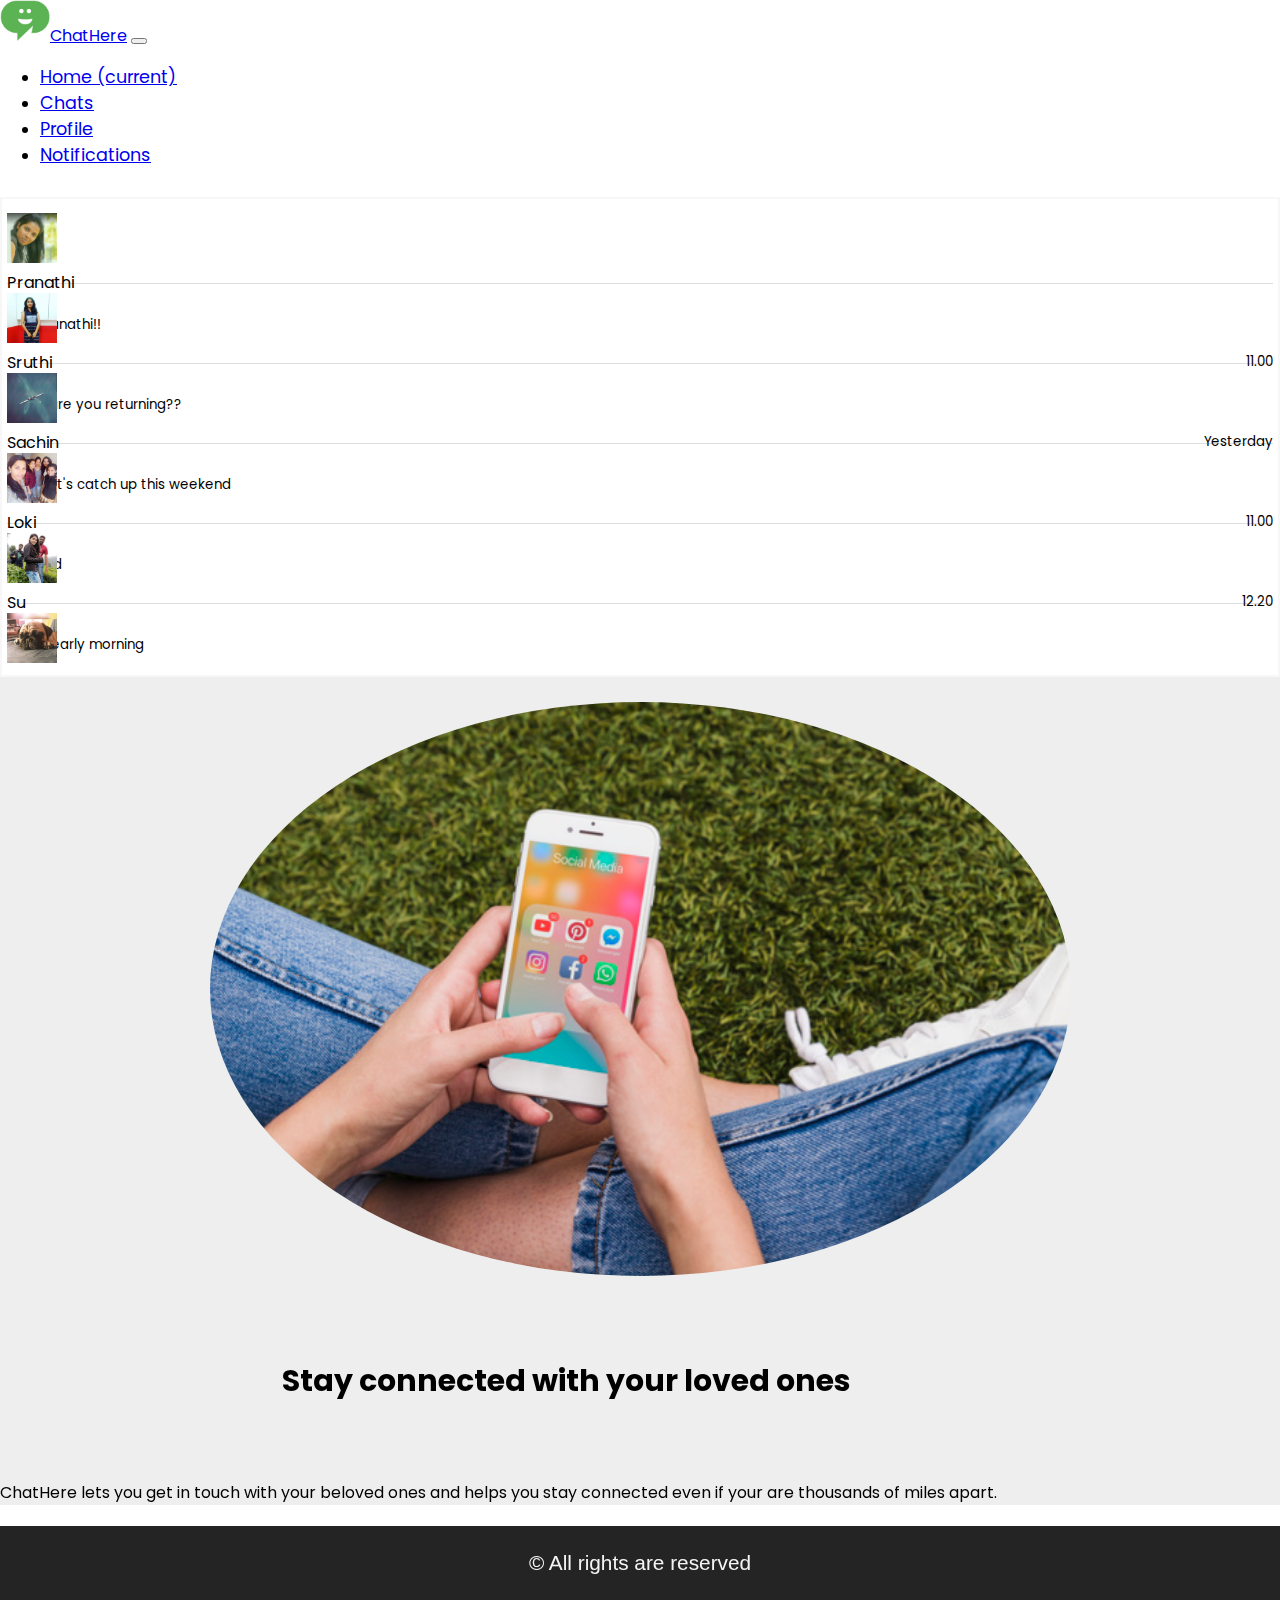
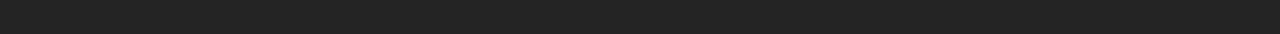
<file: index.html>
<!DOCTYPE html>
<html>
<head>
	<title>Whatsapp Chat Page</title>
	<meta charset="utf-8">
	<meta name="viewport" content="width=device-width, initial-scale=1.0">
	<link rel="stylesheet" type="text/css" href="style.css">
	<link rel="stylesheet" href="https://stackpath.bootstrapcdn.com/bootstrap/4.1.3/css/bootstrap.min.css" integrity="sha384-MCw98/SFnGE8fJT3GXwEOngsV7Zt27NXFoaoApmYm81iuXoPkFOJwJ8ERdknLPMO" crossorigin="anonymous">
    <link rel="stylesheet" href="https://use.fontawesome.com/releases/v5.2.0/css/all.css" integrity="sha384-hWVjflwFxL6sNzntih27bfxkr27PmbbK/iSvJ+a4+0owXq79v+lsFkW54bOGbiDQ" crossorigin="anonymous">

</head>
<body>

<nav class="navbar navbar-expand-lg navbar-dark bg-dark sticky-top">
  <a class="navbar-brand" href="index.html"><img src="images/edit.jpg" alt="chat here logo" style="width: 50px;">ChatHere</a>
  <button class="navbar-toggler" type="button" data-toggle="collapse" data-target="#navbarNav" aria-controls="navbarNav" aria-expanded="false" aria-label="Toggle navigation">
    <span class="navbar-toggler-icon"></span>
  </button>
  <div class="collapse navbar-collapse justify-content-end" id="navbarNav">
    <ul class="navbar-nav">
      <li class="nav-item active">
        <a class="nav-link" href="index.html"">Home <span class="sr-only">(current)</span></a>
      </li>
      <li class="nav-item">
        <a class="nav-link" href="chat.html">Chats</a>
      </li>
      <li class="nav-item">
        <a class="nav-link" href="profile.html">Profile</a>
      </li>
      <li class="nav-item">
        <a class="nav-link" href="notifications.html">Notifications</a>
      </li>
    </ul>
  </div>
</nav>


                                       <!-- First Column -->


 <div class="container-fluid">
 	<div class="row main-row">
 		<div class="col-sm-12 col-md-6 col-lg-4 side-chat-list">
 			<div class="row sidebar">

                                <!-- first contact -->

 				
                                 <!-- second contact -->

                <div class="row sidebar-body">
 				<div class="col-xs-4 sidebar-image">
 					<img src="images/chelli.jpg" alt="user image" class="rounded-circle images">
 				</div>

 				<div class="col-xs-8 sidebar-text">
 					<span>Pranathi</span>
 					<p class="card-text"><small class="text-muted">Hey Pranathi!!</small></p>
 				</div>

 				<div class="col">
 					<small class="text-muted text-secondary float-right">11.00</small>
 				</div>
 			    </div>

 			                     <!-- third contact -->

                <div class="row sidebar-body">
 				<div class="col-xs-4 sidebar-image">
 					<img src="images/sruthi.jpg" alt="user image" class="rounded-circle images">
 				</div>

 				<div class="col-xs-8 sidebar-text">
 					<span>Sruthi</span>
 					<p class="card-text"><small class="text-muted">When are you returning??</small></p>
 				</div>

 				<div class="col">
 					<small class="text-muted text-secondary float-right">Yesterday</small>
 				</div>
 			    </div>

 			                     <!-- fourth contact -->

                <div class="row sidebar-body">
 				<div class="col-xs-4 sidebar-image">
 					<img src="images/sachin.jpg" alt="user image" class="rounded-circle images">
 				</div>

 				<div class="col-xs-8 sidebar-text">
 					<span>Sachin</span>
 					<p class="card-text"><small class="text-muted">Bro!!! let's catch up this weekend</small></p>
 				</div>

 				<div class="col">
 					<small class="text-muted text-secondary float-right">11.00</small>
 				</div>
 			    </div>

 			                     <!-- fifth contact -->

                <div class="row sidebar-body">
 				<div class="col-xs-4 sidebar-image">
 					<img src="images/siblings.jpg" alt="user image" class="rounded-circle images">
 				</div>

 				<div class="col-xs-8 sidebar-text">
 					<span>Loki</span>
 					<p class="card-text"><small class="text-muted">I'm tired</small></p>
 				</div>

 				<div class="col">
 					<small class="text-muted text-secondary float-right">12.20</small>
 				</div>
 			    </div>

 			                     <!-- sixth contact -->

                <div class="row sidebar-body">
 				<div class="col-xs-4 sidebar-image">
 					<img src="images/s.jpg" alt="user image" class="rounded-circle images">
 				</div>

 				<div class="col-xs-8 sidebar-text">
 					<span>Su</span>
 					<p class="card-text"><small class="text-muted">It's an early morning</small></p>
 				</div>

 				<div class="col">
 					<small class="text-muted text-secondary float-right">5.30</small>
 				</div>
 			    </div>


 			                     <!-- seventh contact -->

                <div class="row sidebar-body">
 				<div class="col-xs-4 sidebar-image">
 					<img src="images/rahul.jpg" alt="user image" class="rounded-circle images">
 				</div>

 				<div class="col-xs-8 sidebar-text">
 					<span>Rahul</span>
 					<p class="card-text"><small class="text-muted">Stop worrying dude</small></p>
 				</div>

 				<div class="col">
 					<small class="text-muted text-secondary float-right">10.00</small>
 				</div>
 			    </div>


 			                     <!-- eighth contact -->

                <div class="row sidebar-body">
 				<div class="col-xs-4 sidebar-image">
 					<img src="images/goutham.jpg" alt="user image" class="rounded-circle images">
 				</div>

 				<div class="col-xs-8 sidebar-text">
 					<span>Goutham</span>
 					<p class="card-text"><small class="text-muted">Suggest me some series goutham!!!!</small></p>
 				</div>

 				<div class="col">
 					<small class="text-muted text-secondary float-right">8.00</small>
 				</div>
 			    </div>


 			                     <!-- ninth contact -->

                <div class="row sidebar-body">
 				<div class="col-xs-4 sidebar-image">
 					<img src="images/idiots.jpg" alt="user image" class="rounded-circle images">
 				</div>

 				<div class="col-xs-8 sidebar-text">
 					<span>Charan</span>
 					<p class="card-text"><small class="text-muted">Shit</small></p>
 				</div>

 				<div class="col">
 					<small class="text-muted text-secondary float-right">11.00</small>
 				</div>
 			    </div>


 			                     <!-- tenth contact -->

                <div class="row sidebar-body">
 				<div class="col-xs-4 sidebar-image">
 					<img src="images/roomies.jpg" alt="user image" class="rounded-circle images">
 				</div>

 				<div class="col-xs-8 sidebar-text">
 					<span>Viny</span>
 					<p class="card-text"><small class="text-muted">Place looks amazing ashu</small></p>
 				</div>

 				<div class="col">
 					<small class="text-muted text-secondary float-right">11.00</small>
 				</div>
 			    </div>
  
                             <!-- eleventh contact -->

                <div class="row sidebar-body">
 				<div class="col-xs-4 sidebar-image">
 					<img src="images/slide1.jpg" alt="user image" class="rounded-circle images">
 				</div>

 				<div class="col-xs-8 sidebar-text">
 					<span>Nature Lover</span>
 					<p class="card-text"><small class="text-muted">Beautiful</small></p>
 				</div>

 				<div class="col">
 					<small class="text-muted text-secondary float-right">1.20</small>
 				</div>
 			    </div>

                                 <!-- twelvth contact -->

                <div class="row sidebar-body">
 				<div class="col-xs-4 sidebar-image">
 					<img src="images/dudette.jpg" alt="user image" class="rounded-circle images">
 				</div>

 				<div class="col-xs-8 sidebar-text">
 					<span>dudette</span>
 					<p class="card-text"><small class="text-muted">Thanks I was struggling with it</small></p>
 				</div>

 				<div class="col">
 					<small class="text-muted text-secondary float-right">5.00</small>
 				</div>
 			    </div>


 			</div>
 		</div>

                                      <!-- second column -->

            <div class="col-sm-12 col-md-12 col-lg-8 main-column">
            		<div class="content-image">
            			<img src="images/connect.jpg" alt="connect image">
            		</div>
            		<div class="content-heading">
            			<h5>Stay connected with your loved ones</h5>
            		</div>
            		<div class="content-text">
            			<p>ChatHere lets you get in touch with your beloved ones and helps you stay connected even if your are thousands of miles apart.</p>
            		</div>
            	
            </div>                          



 	</div>
 </div>

<footer>
	<p>&copy; All rights are reserved</p>
</footer>








<script src="https://code.jquery.com/jquery-3.3.1.slim.min.js" integrity="sha384-q8i/X+965DzO0rT7abK41JStQIAqVgRVzpbzo5smXKp4YfRvH+8abtTE1Pi6jizo" crossorigin="anonymous"></script>
<script src="https://cdnjs.cloudflare.com/ajax/libs/popper.js/1.14.3/umd/popper.min.js" integrity="sha384-ZMP7rVo3mIykV+2+9J3UJ46jBk0WLaUAdn689aCwoqbBJiSnjAK/l8WvCWPIPm49" crossorigin="anonymous"></script>
<script src="https://stackpath.bootstrapcdn.com/bootstrap/4.1.3/js/bootstrap.min.js" integrity="sha384-ChfqqxuZUCnJSK3+MXmPNIyE6ZbWh2IMqE241rYiqJxyMiZ6OW/JmZQ5stwEULTy" crossorigin="anonymous"></script>

</body>
</html>
</file>
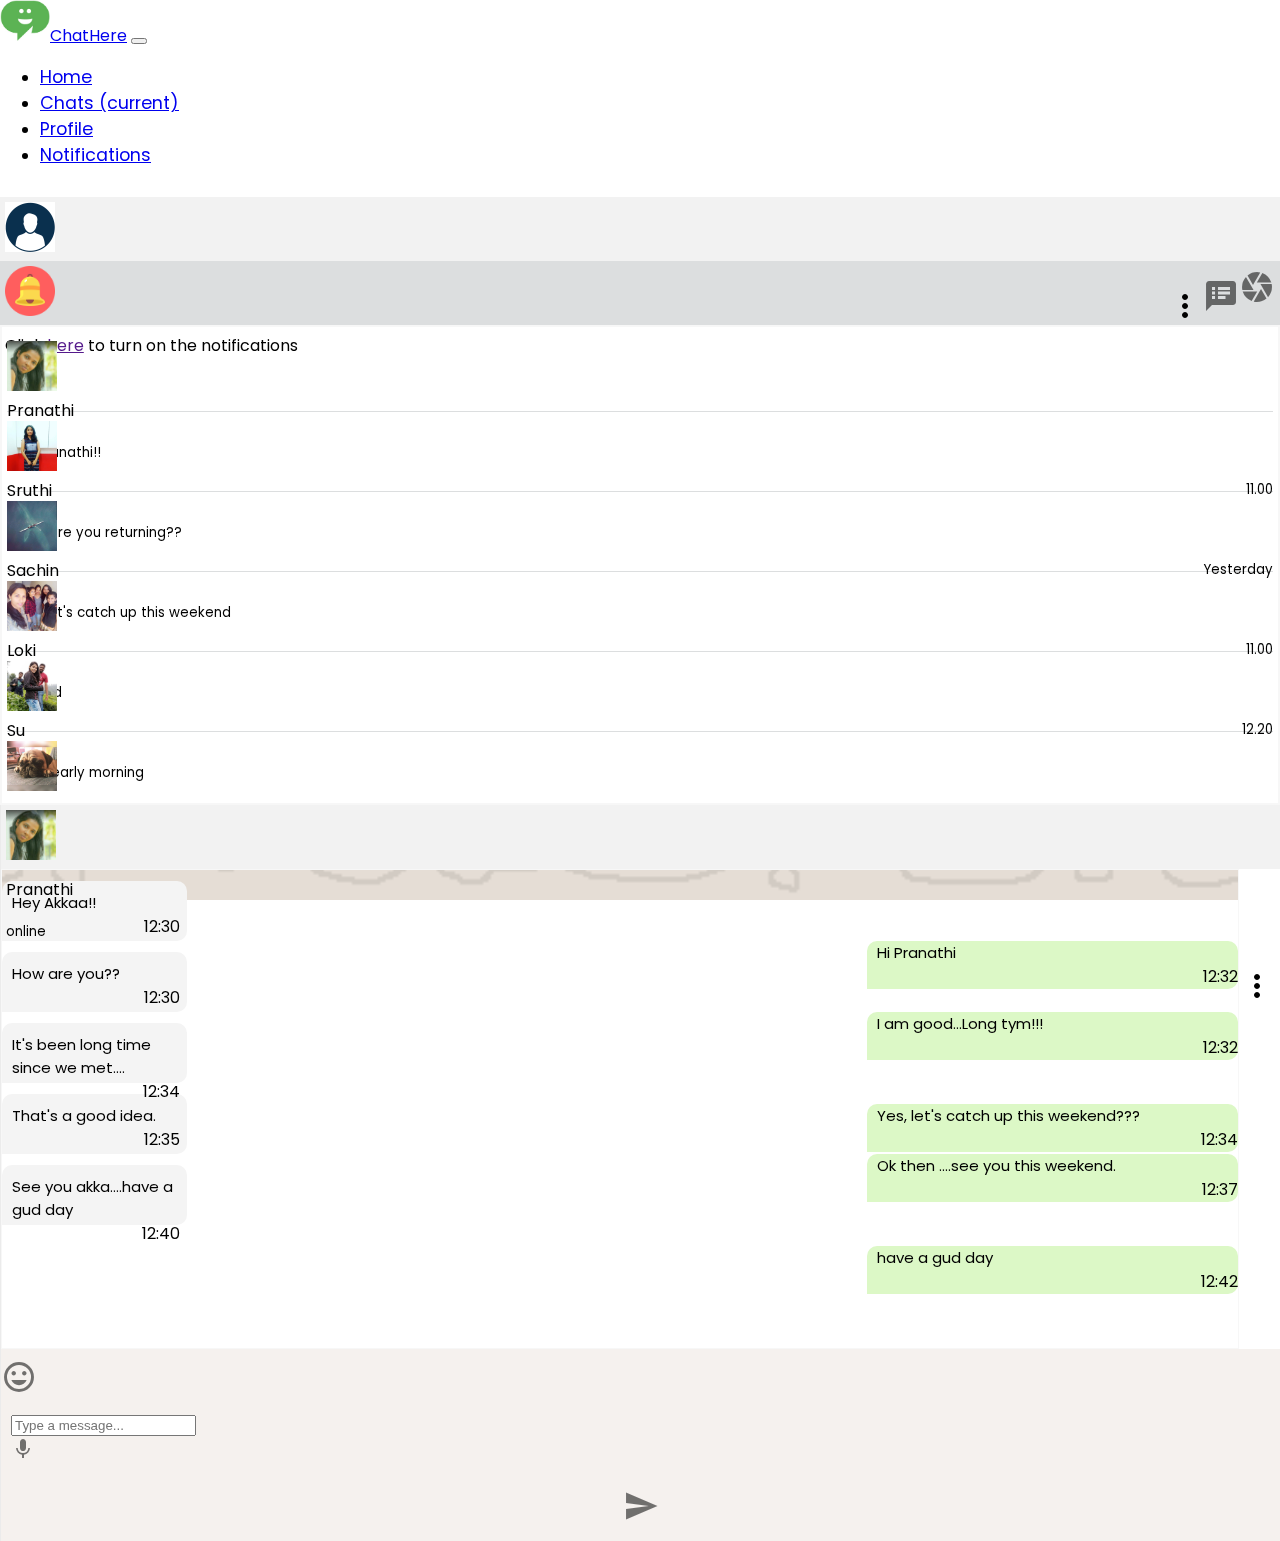
<file: chat.html>
<!DOCTYPE html>
<html>
<head>
  <title>Whatsapp Chat Page</title>
  <meta charset="utf-8">
  <meta name="viewport" content="width=device-width, initial-scale=1.0">
  <link rel="stylesheet" type="text/css" href="style.css">
  <link rel="stylesheet" href="https://stackpath.bootstrapcdn.com/bootstrap/4.1.3/css/bootstrap.min.css" integrity="sha384-MCw98/SFnGE8fJT3GXwEOngsV7Zt27NXFoaoApmYm81iuXoPkFOJwJ8ERdknLPMO" crossorigin="anonymous">
  <link rel="stylesheet" href="https://use.fontawesome.com/releases/v5.2.0/css/all.css" integrity="sha384-hWVjflwFxL6sNzntih27bfxkr27PmbbK/iSvJ+a4+0owXq79v+lsFkW54bOGbiDQ" crossorigin="anonymous">
  <link href="https://fonts.googleapis.com/icon?family=Material+Icons"
      rel="stylesheet">
</head>
<body>


  <nav class="navbar navbar-expand-lg navbar-dark bg-dark sticky-top">
  <a class="navbar-brand" href="index.html"><img src="images/edit.jpg" alt="chat here logo" style="width: 50px;">ChatHere</a>
  <button class="navbar-toggler" type="button" data-toggle="collapse" data-target="#navbarNav" aria-controls="navbarNav" aria-expanded="false" aria-label="Toggle navigation">
    <span class="navbar-toggler-icon"></span>
  </button>
  <div class="collapse navbar-collapse justify-content-end" id="navbarNav">
    <ul class="navbar-nav">
      <li class="nav-item">
        <a class="nav-link" href="index.html"">Home</a>
      </li>
      <li class="nav-item active">
        <a class="nav-link" href="chat.html">Chats <span class="sr-only">(current)</span></a>
      </li>
      <li class="nav-item">
        <a class="nav-link" href="profile.html">Profile</a>
      </li>
      <li class="nav-item">
        <a class="nav-link" href="notifications.html">Notifications</a>
      </li>
    </ul>
  </div>
</nav>


                      <!-- first column -->

 <div class="container-fluid">
   <div class="row main-row">
     <div class="col-xs-12 col-sm-12 col-md-4 side-chat-list">
            <div class="row heading">
              <div class="col-auto heading-profile">
                     <img src="images/profile.png" alt="profile-img" class="rounded-circle images">
              </div>
              <div class="col heading-message">
                 <i class="material-icons md-36 md-dark float-right">camera</i>
              </div>
              <div class="col heading-message">
                <i class="material-icons md-36 md-dark float-right">speaker_notes</i>
              </div>
              <div class="col heading-message">
                <i class="material-icons md-36 float-right dropdown" type="button" href="#" id="dropdownMenuButton" data-toggle="dropdown" aria-haspopup="true" aria-expanded="false">more_vert</i>

                <div class="dropdown-menu" aria-labelledby="dropdownMenuButton">
                      <a class="dropdown-item" href="#"></a>
                      <a class="dropdown-item" href="#"></a>
                      <a class="dropdown-item" href="#"></a>
               </div>
              </div>
           </div>

          <div class="row heading" style="background: #dcdedf;">
            <div class="col-xs-4  heading-profile">
              <img src="images/bell.png" alt="bell" class="rounded-circle images">
            </div>
            <div class="col-xs-8 heading-message">
               Click <a href="">here</a> to turn on the notifications
            </div>
          </div>
          
       
         <div class="row sidebar">

                   <!-- first contact -->

        
                   <!-- second contact -->

                <div class="row sidebar-body">
        <div class="col-xs-4 sidebar-image">
          <img src="images/chelli.jpg" alt="user image" class="rounded-circle images">
        </div>

        <div class="col-xs-8 sidebar-text">
          
          <span>Pranathi</span>
          <p class="card-text"><small class="text-muted">Hey Pranathi!!</small></p>
        </div>

        <div class="col">
          <small class="text-muted text-secondary float-right">11.00</small>
        </div>
          </div>

                           <!-- third contact -->

                <div class="row sidebar-body">
        <div class="col-xs-4 sidebar-image">
          <img src="images/sruthi.jpg" alt="user image" class="rounded-circle images">
        </div>

        <div class="col-xs-8 sidebar-text">
          <span>Sruthi</span>
          <p class="card-text"><small class="text-muted">When are you returning??</small></p>
        </div>

        <div class="col">
          <small class="text-muted text-secondary float-right">Yesterday</small>
        </div>
          </div>

                           <!-- fourth contact -->

                <div class="row sidebar-body">
        <div class="col-xs-4 sidebar-image">
          <img src="images/sachin.jpg" alt="user image" class="rounded-circle images">
        </div>

        <div class="col-xs-8 sidebar-text">
          <span>Sachin</span>
          <p class="card-text"><small class="text-muted">Bro!!! let's catch up this weekend</small></p>
        </div>

        <div class="col">
          <small class="text-muted text-secondary float-right">11.00</small>
        </div>
          </div>

                           <!-- fifth contact -->

                <div class="row sidebar-body">
        <div class="col-xs-4 sidebar-image">
          <img src="images/siblings.jpg" alt="user image" class="rounded-circle images">
        </div>

        <div class="col-xs-8 sidebar-text">
          <span>Loki</span>
          <p class="card-text"><small class="text-muted">I'm tired</small></p>
        </div>

        <div class="col">
          <small class="text-muted text-secondary float-right">12.20</small>
        </div>
          </div>

                           <!-- sixth contact -->

                <div class="row sidebar-body">
        <div class="col-xs-4 sidebar-image">
          <img src="images/s.jpg" alt="user image" class="rounded-circle images">
        </div>

        <div class="col-xs-8 sidebar-text">
          <span>Su</span>
          <p class="card-text"><small class="text-muted">It's an early morning</small></p>
        </div>

        <div class="col">
          <small class="text-muted text-secondary float-right">5.30</small>
        </div>
          </div>


                           <!-- seventh contact -->

                <div class="row sidebar-body">
        <div class="col-xs-4 sidebar-image">
          <img src="images/rahul.jpg" alt="user image" class="rounded-circle images">
        </div>

        <div class="col-xs-8 sidebar-text">
          <span>Rahul</span>
          <p class="card-text"><small class="text-muted">Stop worrying dude</small></p>
        </div>

        <div class="col">
          <small class="text-muted text-secondary float-right">10.00</small>
        </div>
          </div>


                           <!-- eighth contact -->

                <div class="row sidebar-body">
        <div class="col-xs-4 sidebar-image">
          <img src="images/goutham.jpg" alt="user image" class="rounded-circle images">
        </div>

        <div class="col-xs-8 sidebar-text">
          <span>Goutham</span>
          <p class="card-text"><small class="text-muted">Suggest me some series goutham!!!!</small></p>
        </div>

        <div class="col">
          <small class="text-muted text-secondary float-right">8.00</small>
        </div>
          </div>


                           <!-- ninth contact -->

                <div class="row sidebar-body">
        <div class="col-xs-4 sidebar-image">
          <img src="images/idiots.jpg" alt="user image" class="rounded-circle images">
        </div>

        <div class="col-xs-8 sidebar-text">
          <span>Charan</span>
          <p class="card-text"><small class="text-muted">Shit</small></p>
        </div>

        <div class="col">
          <small class="text-muted text-secondary float-right">11.00</small>
        </div>
          </div>


                           <!-- tenth contact -->

                <div class="row sidebar-body">
        <div class="col-xs-4 sidebar-image">
          <img src="images/roomies.jpg" alt="user image" class="rounded-circle images">
        </div>

        <div class="col-xs-8 sidebar-text">
          <span>Viny</span>
          <p class="card-text"><small class="text-muted">Place looks amazing ashu</small></p>
        </div>

        <div class="col">
          <small class="text-muted text-secondary float-right">11.00</small>
        </div>
          </div>
  
                             <!-- eleventh contact -->

                <div class="row sidebar-body">
        <div class="col-xs-4 sidebar-image">
          <img src="images/slide1.jpg" alt="user image" class="rounded-circle images">
        </div>

        <div class="col-xs-8 sidebar-text">
          <span>Nature Lover</span>
          <p class="card-text"><small class="text-muted">Beautiful</small></p>
        </div>

        <div class="col">
          <small class="text-muted text-secondary float-right">1.20</small>
        </div>
          </div>

                                 <!-- twelvth contact -->

                <div class="row sidebar-body">
        <div class="col-xs-4 sidebar-image">
          <img src="images/dudette.jpg" alt="user image" class="rounded-circle images">
        </div>

        <div class="col-xs-8 sidebar-text">
          <span>dudette</span>
          <p class="card-text"><small class="text-muted">Thanks I was struggling with it</small></p>
        </div>

        <div class="col">
          <small class="text-muted text-secondary float-right">5.00</small>
        </div>
          </div>


       </div>
      </div>

                      <!-- second column -->

         <div class="col-xs-12 col-sm-12 col-md-8 chat-window">
           

           <div class="row heading-right">
             
             <div class="col-auto heading-profile">
               <img src="images/chelli.jpg" class="rounded-circle images" alt="myprofile image">
             </div>
             

             <div class="col-auto heading-message">
               <span class="">
                 Pranathi<p class="card-text"><small class="text-muted">online</small></p>
               </span>
             </div>
 
             <div class="col heading-message">
                <i class="material-icons md-36 float-right dropdown" type="button" href="#" id="dropdownMenuButton" data-toggle="dropdown" aria-haspopup="true" aria-expanded="false">more_vert</i>

                <div class="dropdown-menu" aria-labelledby="dropdownMenuButton">
                      <a class="dropdown-item" href="#"></a>
                      <a class="dropdown-item" href="#"></a>
                      <a class="dropdown-item" href="#"></a>
               </div>
              </div>
           </div>

     <div class="row chat-messages scrolling">
        
        <div class="row msg">
           <div class="col-sm-12 chat-reciever">
               <div class="reciever">
                  <div class="chat-text">
                     Hey Akkaa!!
                  </div>
                  <span class="time float-right">
                    12:30
                  </span>
               </div>
           </div>
        </div>


        <div class="row msg">
           <div class="col-sm-12 chat-sender">
               <div class="sender">
                  <div class="chat-text">
                     Hi Pranathi
                  </div>
                  <span class="time float-right">
                    12:32
                  </span>
               </div>
           </div>
        </div>

        <div class="row msg">
           <div class="col-sm-12 chat-reciever">
               <div class="reciever">
                  <div class="chat-text">
                    How are you??
                  </div>
                  <span class="time float-right">
                    12:30
                  </span>
               </div>
           </div>
        </div>


        <div class="row msg">
           <div class="col-sm-12 chat-sender">
               <div class="sender">
                  <div class="chat-text">
                     I am good...Long tym!!!
                  </div>
                  <span class="time float-right">
                    12:32
                  </span>
               </div>
           </div>
        </div>


        <div class="row msg">
           <div class="col-sm-12 chat-reciever">
               <div class="reciever">
                  <div class="chat-text">
                     It's been long time since we met....
                  </div>
                  <span class="time float-right">
                    12:34
                  </span>
               </div>
           </div>
        </div>


        <div class="row msg">
           <div class="col-sm-12 chat-sender">
               <div class="sender">
                  <div class="chat-text">
                     Yes, let's catch up this weekend???
                  </div>
                  <span class="time float-right">
                    12:34
                  </span>
               </div>
           </div>
        </div>

        <div class="row msg">
           <div class="col-sm-12 chat-reciever">
               <div class="reciever">
                  <div class="chat-text">
                     That's a good idea. 
                  </div>
                  <span class="time float-right">
                    12:35
                  </span>
               </div>
           </div>
        </div>


        <div class="row msg">
           <div class="col-sm-12 chat-sender">
               <div class="sender">
                  <div class="chat-text">
                     Ok then ....see you this weekend.
                  </div>
                  <span class="time float-right">
                    12:37
                  </span>
               </div>
           </div>
        </div>

        <div class="row msg">
           <div class="col-sm-12 chat-reciever">
               <div class="reciever">
                  <div class="chat-text">
                     See you akka....have a gud day
                  </div>
                  <span class="time float-right">
                    12:40
                  </span>
               </div>
           </div>
        </div>


        <div class="row msg">
           <div class="col-sm-12 chat-sender">
               <div class="sender">
                  <div class="chat-text">
                    have a gud day
                  </div>
                  <span class="time float-right">
                    12:42
                  </span>
               </div>
           </div>
        </div>





     </div>



     
    <div class="row reply">
                 <div class="col-auto reply-smiley">
                  <i class="material-icons md-36 md-dark" data-container="row-message" data-toggle="popover" data-placement="top">insert_emoticons</i>
                 </div>
                 <div class="col reply-text">
                  <div class="input-group mb-3">
                       <input type="text" class="form-control" placeholder="Type a message..." aria-label="Type a message..." aria-describedby="basic-addon2">
                      <div class="input-group-append">
                         <span class="input-group-text" id="basic-addon2">
                          <i class="material-icons  md-dark mic-dark">mic</i>
                         </span>
                      </div>
                    </div>
                 </div>

               <div class="col-auto reply-send">
                <i class="material-icons md-dark md-36">send</i>
               </div>


       </div>


      </div>
    </div>
   </div>
 </div>


























<script src="https://code.jquery.com/jquery-3.3.1.slim.min.js" integrity="sha384-q8i/X+965DzO0rT7abK41JStQIAqVgRVzpbzo5smXKp4YfRvH+8abtTE1Pi6jizo" crossorigin="anonymous"></script>
<script src="https://cdnjs.cloudflare.com/ajax/libs/popper.js/1.14.3/umd/popper.min.js" integrity="sha384-ZMP7rVo3mIykV+2+9J3UJ46jBk0WLaUAdn689aCwoqbBJiSnjAK/l8WvCWPIPm49" crossorigin="anonymous"></script>
<script src="https://stackpath.bootstrapcdn.com/bootstrap/4.1.3/js/bootstrap.min.js" integrity="sha384-ChfqqxuZUCnJSK3+MXmPNIyE6ZbWh2IMqE241rYiqJxyMiZ6OW/JmZQ5stwEULTy" crossorigin="anonymous"></script>

</body>
</html>
</file>
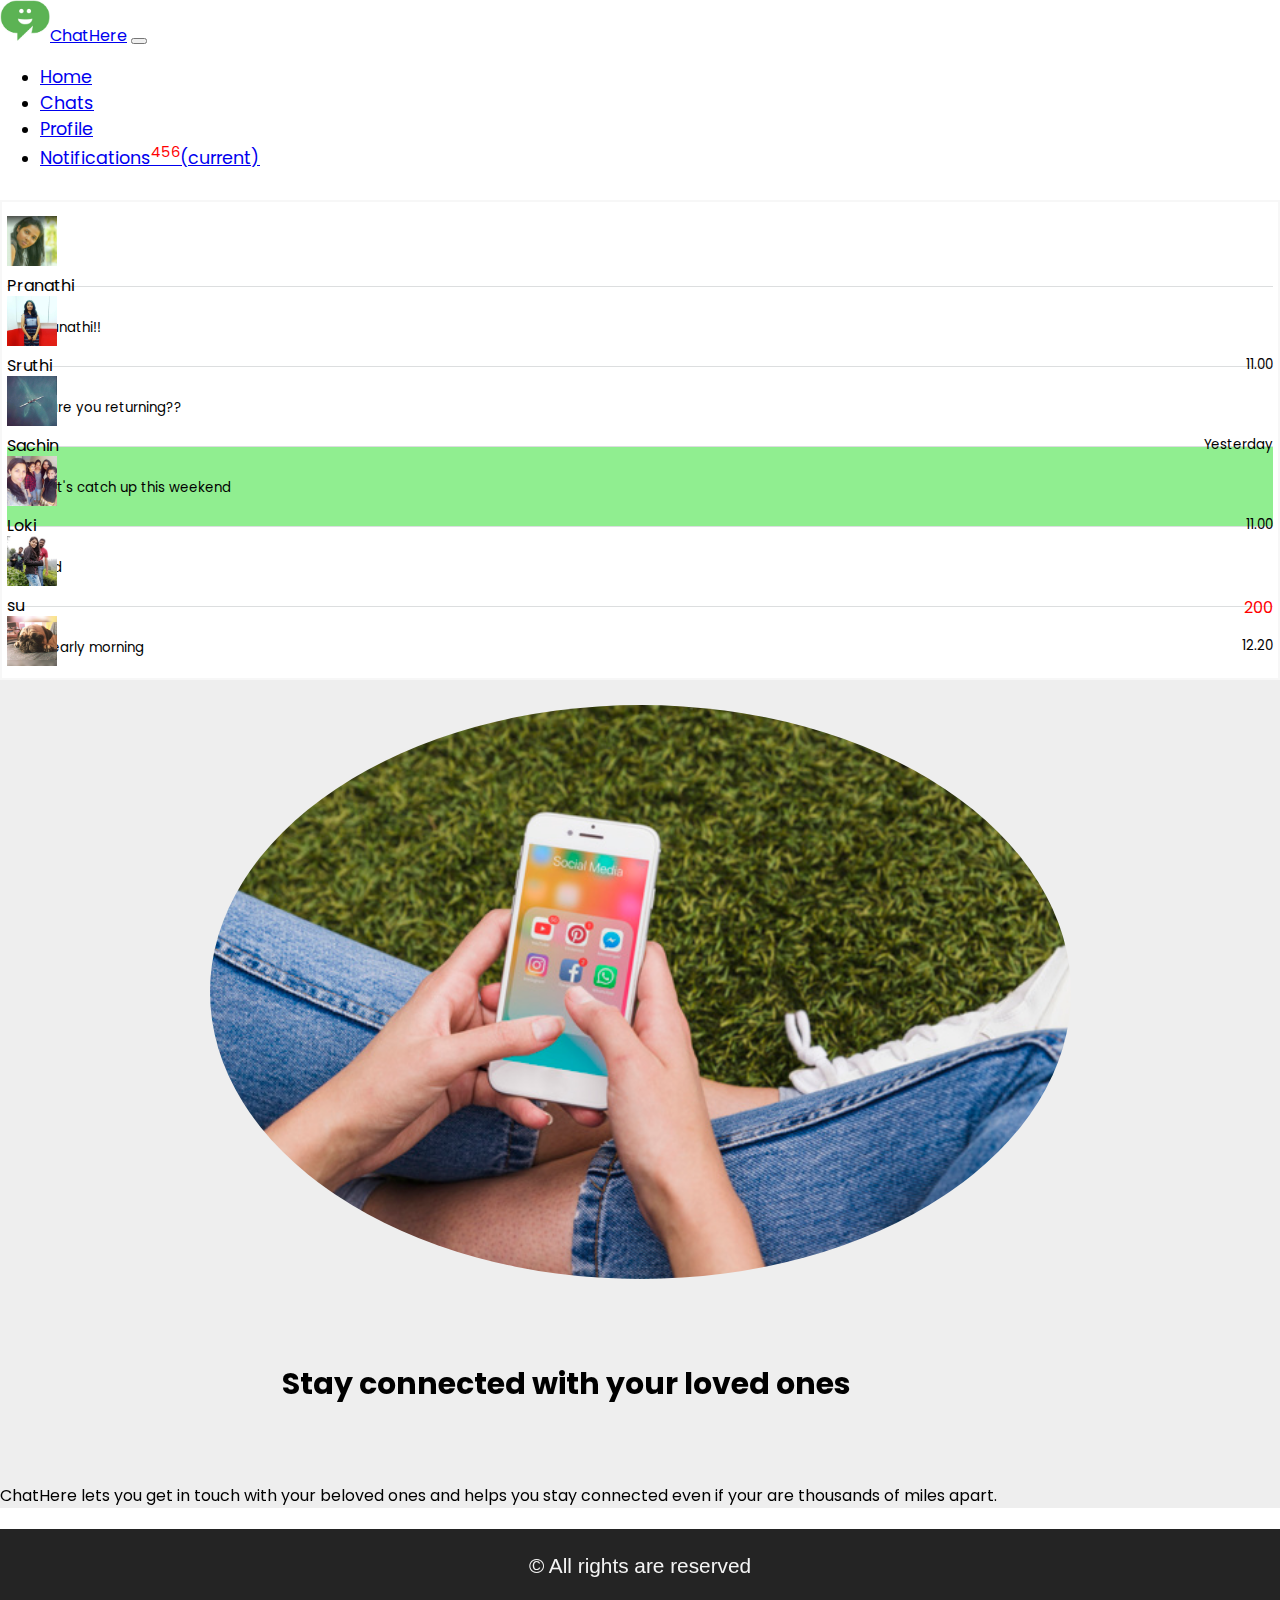
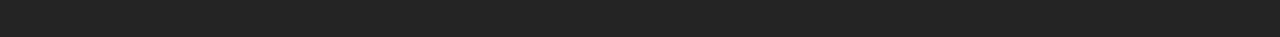
<file: notifications.html>
<!DOCTYPE html>
<html>
<head>
	<title>Whatsapp Chat Page</title>
	<meta charset="utf-8">
	<meta name="viewport" content="width=device-width, initial-scale=1.0">
	<link rel="stylesheet" type="text/css" href="style.css">
	<link rel="stylesheet" href="https://stackpath.bootstrapcdn.com/bootstrap/4.1.3/css/bootstrap.min.css" integrity="sha384-MCw98/SFnGE8fJT3GXwEOngsV7Zt27NXFoaoApmYm81iuXoPkFOJwJ8ERdknLPMO" crossorigin="anonymous">
    <link rel="stylesheet" href="https://use.fontawesome.com/releases/v5.2.0/css/all.css" integrity="sha384-hWVjflwFxL6sNzntih27bfxkr27PmbbK/iSvJ+a4+0owXq79v+lsFkW54bOGbiDQ" crossorigin="anonymous">

  

</head>
<body>

<nav class="navbar navbar-expand-lg navbar-dark bg-dark sticky-top">
  <a class="navbar-brand" href="index.html"><img src="images/edit.jpg" alt="chat here logo" style="width: 50px;">ChatHere</a>
  <button class="navbar-toggler" type="button" data-toggle="collapse" data-target="#navbarNav" aria-controls="navbarNav" aria-expanded="false" aria-label="Toggle navigation">
    <span class="navbar-toggler-icon"></span>
  </button>
  <div class="collapse navbar-collapse justify-content-end" id="navbarNav">
    <ul class="navbar-nav">
      <li class="nav-item">
        <a class="nav-link" href="index.html"">Home </a>
      </li>
      <li class="nav-item">
        <a class="nav-link" href="chat.html">Chats</a>
      </li>
      <li class="nav-item">
        <a class="nav-link" href="profile.html">Profile</a>
      </li>
      <li class="nav-item active">
        <a class="nav-link" href="notifications.html">Notifications<sup class="notify">456</sup><span class="sr-only">(current)</span></a>
      </li>
    </ul>
  </div>
</nav>


                                       <!-- First Column -->


 <div class="container-fluid">
 	<div class="row main-row">
 		<div class="col-sm-12 col-md-6 col-lg-4 side-chat-list">
 			<div class="row sidebar">

                                <!-- first contact -->

 				
                                 <!-- second contact -->

                <div class="row sidebar-body">
 				<div class="col-xs-4 sidebar-image">
 					<img src="images/chelli.jpg" alt="user image" class="rounded-circle images">
 				</div>

 				<div class="col-xs-8 sidebar-text">
 					<span>Pranathi</span>
 					<p class="card-text"><small class="text-muted">Hey Pranathi!!</small></p>
 				</div>

 				<div class="col">
 					<small class="text-muted text-secondary float-right">11.00</small>
 				</div>
 			    </div>

 			                     <!-- third contact -->

                <div class="row sidebar-body">
 				<div class="col-xs-4 sidebar-image">
 					<img src="images/sruthi.jpg" alt="user image" class="rounded-circle images">
 				</div>

 				<div class="col-xs-8 sidebar-text">
 					<span>Sruthi</span>
 					<p class="card-text"><small class="text-muted">When are you returning??</small></p>
 				</div>

 				<div class="col">
 					<small class="text-muted text-secondary float-right">Yesterday</small>
 				</div>
 			    </div>

 			                     <!-- fourth contact -->

                <div class="row sidebar-body">
 				<div class="col-xs-4 sidebar-image">
 					<img src="images/sachin.jpg" alt="user image" class="rounded-circle images">
 				</div>

 				<div class="col-xs-8 sidebar-text">
 					<span>Sachin</span>
 					<p class="card-text"><small class="text-muted">Bro!!! let's catch up this weekend</small></p>
 				</div>

 				<div class="col">
 					<small class="text-muted text-secondary float-right">11.00</small>
 				</div>
 			    </div>

 			                     <!-- fifth contact -->

                <div class="row sidebar-body noti">
 				<div class="col-xs-4 sidebar-image">
 					<img src="images/siblings.jpg" alt="user image" class="rounded-circle images">
 				</div>

 				<div class="col-xs-8 sidebar-text">
 					<span>Loki</span>
 					<p class="card-text"><small class="text-muted">I'm tired</small></p>
 				</div>

 				<div class="col">
           <span style="color: red; float: right; padding-right:  0;">200</span><br>
 					<p><small class="text-muted text-secondary float-right">12.20</small></p>
 				</div>
       
 			    </div>

 			                     <!-- sixth contact -->

                <div class="row sidebar-body">
 				<div class="col-xs-4 sidebar-image">
 					<img src="images/s.jpg" alt="user image" class="rounded-circle images">
 				</div>

 				<div class="col-xs-8 sidebar-text">
 					<span>su</span>
 					<p class="card-text"><small class="text-muted">It's an early morning</small></p>
 				</div>

 				<div class="col">
 					<small class="text-muted text-secondary float-right">5.30</small>
 				</div>
 			    </div>


 			                     <!-- seventh contact -->

                <div class="row sidebar-body">
 				<div class="col-xs-4 sidebar-image">
 					<img src="images/rahul.jpg" alt="user image" class="rounded-circle images">
 				</div>

 				<div class="col-xs-8 sidebar-text">
 					<span>Rahul</span>
 					<p class="card-text"><small class="text-muted">Stop worrying dude</small></p>
 				</div>

 				<div class="col">
 					<small class="text-muted text-secondary float-right">10.00</small>
 				</div>
 			    </div>


 			                     <!-- eighth contact -->

                <div class="row sidebar-body">
 				<div class="col-xs-4 sidebar-image">
 					<img src="images/goutham.jpg" alt="user image" class="rounded-circle images">
 				</div>

 				<div class="col-xs-8 sidebar-text">
 					<span>Goutham</span>
 					<p class="card-text"><small class="text-muted">Suggest me some series goutham!!!!</small></p>
 				</div>

 				<div class="col">
 					<small class="text-muted text-secondary float-right">8.00</small>
 				</div>
 			    </div>


 			                     <!-- ninth contact -->

                <div class="row sidebar-body noti">
 				<div class="col-xs-4 sidebar-image">
 					<img src="images/idiots.jpg" alt="user image" class="rounded-circle images">
 				</div>

 				<div class="col-xs-8 sidebar-text">
 					<span>Charan</span>
 					<p class="card-text"><small class="text-muted">Shit</small></p>
 				</div>

 				
        <div class="col">
           <span style="color: red; float: right; padding-right: 0;">250</span><br>
          <p><small class="text-muted text-secondary float-right">12.20</small></p>
        </div>
 			    </div>


 			                     <!-- tenth contact -->

                <div class="row sidebar-body">
 				<div class="col-xs-4 sidebar-image">
 					<img src="images/roomies.jpg" alt="user image" class="rounded-circle images">
 				</div>

 				<div class="col-xs-8 sidebar-text">
 					<span>Viny</span>
 					<p class="card-text"><small class="text-muted">Place looks amazing ashu</small></p>
 				</div>

 				<div class="col">
 					<small class="text-muted text-secondary float-right">11.00</small>
 				</div>
 			    </div>
  
                             <!-- eleventh contact -->

                <div class="row sidebar-body noti">
 				<div class="col-xs-4 sidebar-image">
 					<img src="images/slide1.jpg" alt="user image" class="rounded-circle images">
 				</div>

 				<div class="col-xs-8 sidebar-text">
 					<span>Nature Lover</span>
 					<p class="card-text"><small class="text-muted">Beautiful</small></p>
 				</div>

 				<div class="col">
           <span style="color: red; float: right; padding-right: 0;">16</span><br>
          <p><small class="text-muted text-secondary float-right">12.20</small></p>
        </div>
 			    </div>

                                 <!-- twelvth contact -->

                <div class="row sidebar-body">
 				<div class="col-xs-4 sidebar-image">
 					<img src="images/dudette.jpg" alt="user image" class="rounded-circle images">
 				</div>

 				<div class="col-xs-8 sidebar-text">
 					<span>dudette</span>
 					<p class="card-text"><small class="text-muted">Thanks I was struggling with it</small></p>
 				</div>

 				<div class="col">
 					<small class="text-muted text-secondary float-right">5.00</small>
 				</div>
 			    </div>


 			</div>
 		</div>

                                      <!-- second column -->

            <div class="col-sm-12 col-md-6 col-lg-8 main-column">
            
            		<div class=" content-image">
            			<img src="images/connect.jpg" alt="connect image">
            		</div>
            		<div class=" content-heading">
            			<h5>Stay connected with your loved ones</h5>
            		</div>
            		<div class="content-text">
            			<p>ChatHere lets you get in touch with your beloved ones and helps you stay connected even if your are thousands of miles apart.</p>
            		</div>
            </div>                          



 	</div>
 </div>

 <footer>
  <p>&copy; All rights are reserved</p>
</footer>







<script src="https://code.jquery.com/jquery-3.3.1.slim.min.js" integrity="sha384-q8i/X+965DzO0rT7abK41JStQIAqVgRVzpbzo5smXKp4YfRvH+8abtTE1Pi6jizo" crossorigin="anonymous"></script>
<script src="https://cdnjs.cloudflare.com/ajax/libs/popper.js/1.14.3/umd/popper.min.js" integrity="sha384-ZMP7rVo3mIykV+2+9J3UJ46jBk0WLaUAdn689aCwoqbBJiSnjAK/l8WvCWPIPm49" crossorigin="anonymous"></script>
<script src="https://stackpath.bootstrapcdn.com/bootstrap/4.1.3/js/bootstrap.min.js" integrity="sha384-ChfqqxuZUCnJSK3+MXmPNIyE6ZbWh2IMqE241rYiqJxyMiZ6OW/JmZQ5stwEULTy" crossorigin="anonymous"></script>

</body>
</html>
</file>
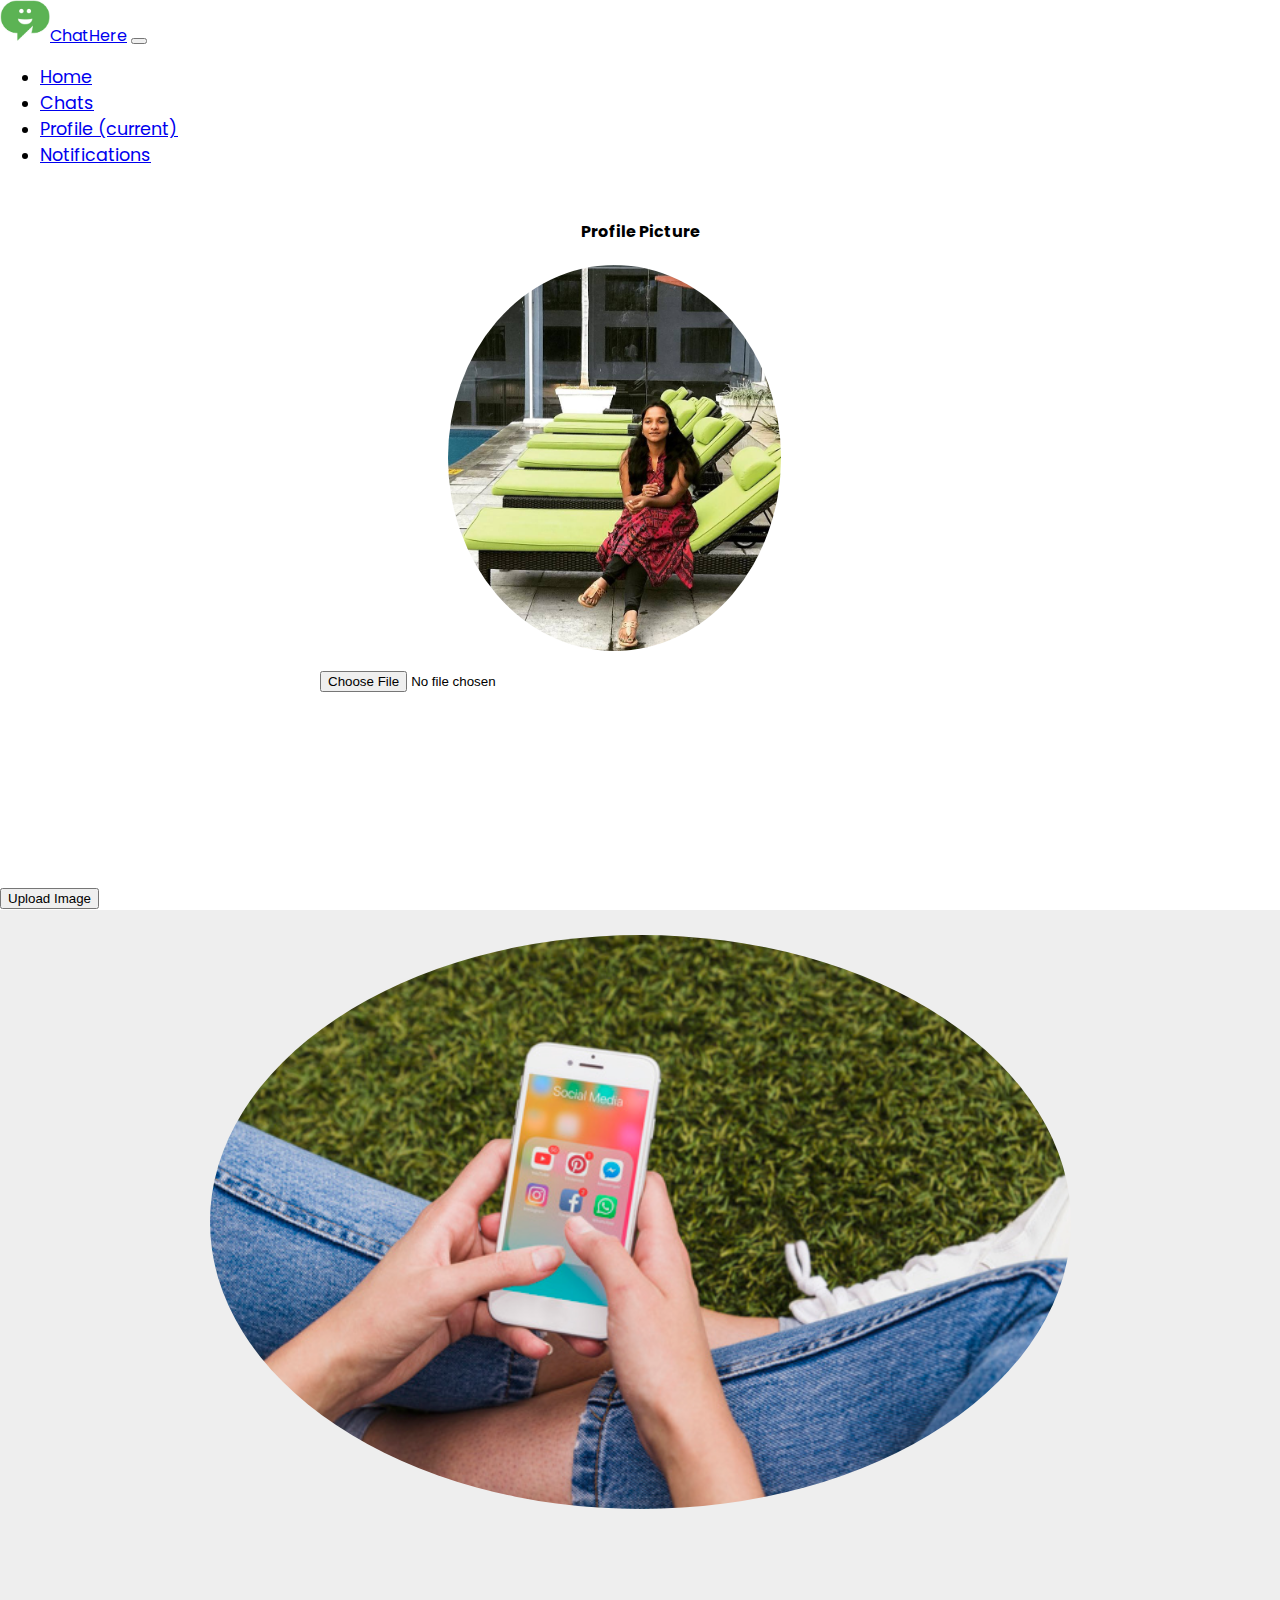
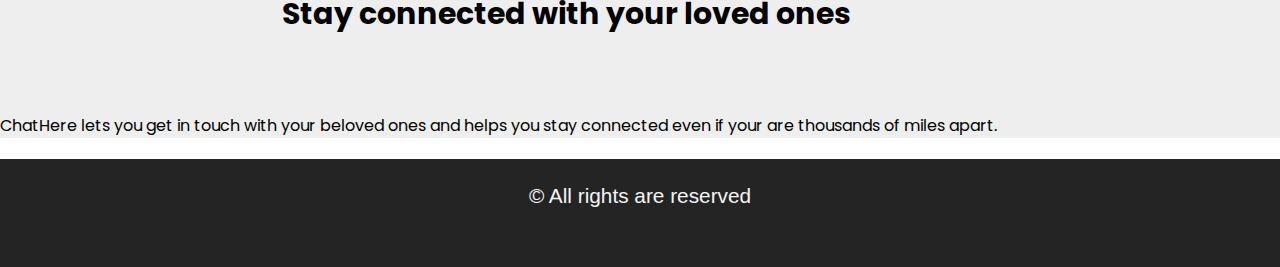
<file: profile.html>
<!DOCTYPE html>
<html>
<head>
	<title>Whatsapp Chat Page</title>
	<meta charset="utf-8">
	<meta name="viewport" content="width=device-width, initial-scale=1.0">
	<link rel="stylesheet" type="text/css" href="style.css">
	<link rel="stylesheet" href="https://stackpath.bootstrapcdn.com/bootstrap/4.1.3/css/bootstrap.min.css" integrity="sha384-MCw98/SFnGE8fJT3GXwEOngsV7Zt27NXFoaoApmYm81iuXoPkFOJwJ8ERdknLPMO" crossorigin="anonymous">
    <link rel="stylesheet" href="https://use.fontawesome.com/releases/v5.2.0/css/all.css" integrity="sha384-hWVjflwFxL6sNzntih27bfxkr27PmbbK/iSvJ+a4+0owXq79v+lsFkW54bOGbiDQ" crossorigin="anonymous">

</head>
<body>

<nav class="navbar navbar-expand-lg navbar-dark bg-dark sticky-top">
  <a class="navbar-brand" href="index.html"><img src="images/edit.jpg" alt="chat here logo" style="width: 50px;">ChatHere</a>
  <button class="navbar-toggler" type="button" data-toggle="collapse" data-target="#navbarNav" aria-controls="navbarNav" aria-expanded="false" aria-label="Toggle navigation">
    <span class="navbar-toggler-icon"></span>
  </button>
  <div class="collapse navbar-collapse justify-content-end" id="navbarNav">
    <ul class="navbar-nav">
      <li class="nav-item">
        <a class="nav-link" href="index.html"">Home</a>
      </li>
      <li class="nav-item">
        <a class="nav-link" href="chat.html">Chats</a>
      </li>
      <li class="nav-item active">
        <a class="nav-link" href="profile.html">Profile <span class="sr-only">(current)</span></a>
      </li>
      <li class="nav-item">
        <a class="nav-link" href="notifications.html">Notifications</a>
      </li>
    </ul>
  </div>
</nav>
                              <!-- first column -->
 <div class="container-fluid">
   <div class="row main-row">
       <div class="col-sm-12 col-md-4 col-lg-4 side-chat-list">
              
                     <div class="profile-text">
                       <h4>Profile Picture</h4>
                     </div>
                     <div class="profile-image">
                            <img src="images/me.jpg" alt="myprofileimage">
                     </div>
                     <div class=" profile-form">
                            <form>
                               <div class="form-group">
                               <label for="exampleFormControlFile1"></label>
                               <input type="file" class="form-control-file" id="exampleFormControlFile1">
                               </div>
                            </form>
                    </div>
                    <div class=" profile-button">        
                            <button type="button" class="btn btn-outline-primary btn-lg btn-block">Upload Image</button>
                    </div>
                 
       </div>



                                      <!-- second column -->

            <div class="col-sm-12 col-md-8 col-lg-8 main-column">
                <div class="content-image">
                  <img src="images/connect.jpg" alt="connect image">
                </div>
                <div class=" content-heading">
                  <h5>Stay connected with your loved ones</h5>
                </div>
                <div class=" content-text">
                  <p>ChatHere lets you get in touch with your beloved ones and helps you stay connected even if your are thousands of miles apart.</p>
                </div>
              </div>
            </div>                          
       

</div>
</div>
<footer>
  <p>&copy; All rights are reserved</p>
</footer>



  <script src="https://code.jquery.com/jquery-3.3.1.slim.min.js" integrity="sha384-q8i/X+965DzO0rT7abK41JStQIAqVgRVzpbzo5smXKp4YfRvH+8abtTE1Pi6jizo" crossorigin="anonymous"></script>
<script src="https://cdnjs.cloudflare.com/ajax/libs/popper.js/1.14.3/umd/popper.min.js" integrity="sha384-ZMP7rVo3mIykV+2+9J3UJ46jBk0WLaUAdn689aCwoqbBJiSnjAK/l8WvCWPIPm49" crossorigin="anonymous"></script>
<script src="https://stackpath.bootstrapcdn.com/bootstrap/4.1.3/js/bootstrap.min.js" integrity="sha384-ChfqqxuZUCnJSK3+MXmPNIyE6ZbWh2IMqE241rYiqJxyMiZ6OW/JmZQ5stwEULTy" crossorigin="anonymous"></script>

</body>
</html>
</file>
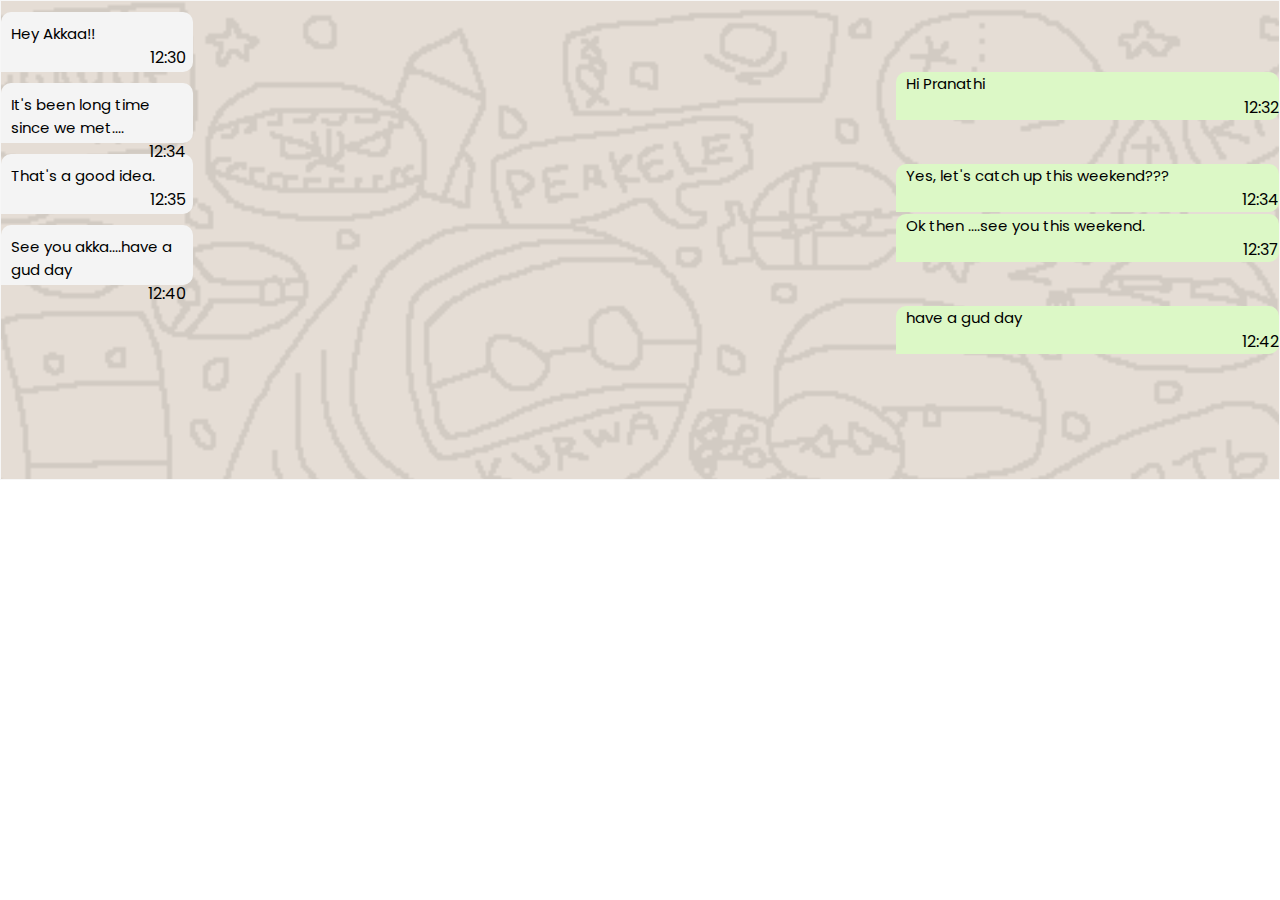
<file: singlechat.html>
<!DOCTYPE html>
<html>
<head>
	<title>Whatsapp Chat Page</title>
	<meta charset="utf-8">
	<meta name="viewport" content="width=device-width, initial-scale=1.0">
	<link rel="stylesheet" type="text/css" href="style.css">
	<link rel="stylesheet" href="https://stackpath.bootstrapcdn.com/bootstrap/4.1.3/css/bootstrap.min.css" integrity="sha384-MCw98/SFnGE8fJT3GXwEOngsV7Zt27NXFoaoApmYm81iuXoPkFOJwJ8ERdknLPMO" crossorigin="anonymous">
    <link rel="stylesheet" href="https://use.fontawesome.com/releases/v5.2.0/css/all.css" integrity="sha384-hWVjflwFxL6sNzntih27bfxkr27PmbbK/iSvJ+a4+0owXq79v+lsFkW54bOGbiDQ" crossorigin="anonymous">

</head>
<body>


 <div class="row chat-messages">
        
        <div class="row msg">
           <div class="col-sm-12 chat-reciever">
               <div class="reciever">
                  <div class="chat-text">
                     Hey Akkaa!!
                  </div>
                  <span class="time float-right">
                    12:30
                  </span>
               </div>
           </div>
        </div>


        <div class="row msg">
           <div class="col-sm-12 chat-sender">
               <div class="sender">
                  <div class="chat-text">
                     Hi Pranathi
                  </div>
                  <span class="time float-right">
                    12:32
                  </span>
               </div>
           </div>
        </div>


        <div class="row msg">
           <div class="col-sm-12 chat-reciever">
               <div class="reciever">
                  <div class="chat-text">
                     It's been long time since we met....
                  </div>
                  <span class="time float-right">
                    12:34
                  </span>
               </div>
           </div>
        </div>


        <div class="row msg">
           <div class="col-sm-12 chat-sender">
               <div class="sender">
                  <div class="chat-text">
                     Yes, let's catch up this weekend???
                  </div>
                  <span class="time float-right">
                    12:34
                  </span>
               </div>
           </div>
        </div>

        <div class="row msg">
           <div class="col-sm-12 chat-reciever">
               <div class="reciever">
                  <div class="chat-text">
                     That's a good idea. 
                  </div>
                  <span class="time float-right">
                    12:35
                  </span>
               </div>
           </div>
        </div>


        <div class="row msg">
           <div class="col-sm-12 chat-sender">
               <div class="sender">
                  <div class="chat-text">
                     Ok then ....see you this weekend.
                  </div>
                  <span class="time float-right">
                    12:37
                  </span>
               </div>
           </div>
        </div>

        <div class="row msg">
           <div class="col-sm-12 chat-reciever">
               <div class="reciever">
                  <div class="chat-text">
                     See you akka....have a gud day
                  </div>
                  <span class="time float-right">
                    12:40
                  </span>
               </div>
           </div>
        </div>


        <div class="row msg">
           <div class="col-sm-12 chat-sender">
               <div class="sender">
                  <div class="chat-text">
                    have a gud day
                  </div>
                  <span class="time float-right">
                    12:42
                  </span>
               </div>
           </div>
        </div>



     </div>




<script src="https://code.jquery.com/jquery-3.3.1.slim.min.js" integrity="sha384-q8i/X+965DzO0rT7abK41JStQIAqVgRVzpbzo5smXKp4YfRvH+8abtTE1Pi6jizo" crossorigin="anonymous"></script>
<script src="https://cdnjs.cloudflare.com/ajax/libs/popper.js/1.14.3/umd/popper.min.js" integrity="sha384-ZMP7rVo3mIykV+2+9J3UJ46jBk0WLaUAdn689aCwoqbBJiSnjAK/l8WvCWPIPm49" crossorigin="anonymous"></script>
<script src="https://stackpath.bootstrapcdn.com/bootstrap/4.1.3/js/bootstrap.min.js" integrity="sha384-ChfqqxuZUCnJSK3+MXmPNIyE6ZbWh2IMqE241rYiqJxyMiZ6OW/JmZQ5stwEULTy" crossorigin="anonymous"></script>

</body>
</html>
</file>
<file: style.css>
@import url('https://fonts.googleapis.com/css?family=Poppins:400,500,700');




*{
	box-sizing: border-box;
	

}

html,body{
	margin: 0 !important;
	padding: 0 !important;
	height: 100%;
	font-family: 'Poppins', sans-serif;
	
}
.navbar-nav li{
	padding-right: 25px;
}

.nav-link{
	font-size: 1.1em !important;
}

.images{
	width: 50px;
}

.side-chat-list{
	margin: 0;
	padding-right: 0 !important;
	padding-top: 1%;
	height: 100%;
}


.sidebar{
	height:480px;
	border:2px solid #f7f7f7;
	width: 100%;
	padding: 0.3rem !important;
	margin: 0 !important;
	overflow-y: scroll;
	background: #fff;
}

.sidebar-body{
	border-bottom: 0.7px solid #dcdedf;
	height: 5rem;
	padding-top: 1vh;
	margin: 0 !important;
	cursor: pointer;
	width: 100%;
}

.float-right{
	float: right;
	

}

.main-column{
	margin: 0;
	padding: 0;
	height: auto;
	width: 100%;
	background-color: #eee;
}


.scrolling{
	overflow-y: scroll;
}

.content-row{
   padding: 10px 0 10px 10px;
   text-align: center;
}

.content-image{
	padding: 25px;
}

.content-image img{
	width: 70%;
    margin-left: 15%;
	border-radius: 50%;
}

.content-heading{
 margin-left: 22%;

}

.content-heading h5{
	font-size: 30px;
}

.content-text{
	font-size: 1em;
	padding-top: 10px;
}

          /* Profile */

.profile-row{
	height: auto;
	width: 100%;
    margin: 0 !important;
  
}

.profile-text{
   text-align: center;
   margin-top: 1.1em;
   
}

.profile-image{
	margin-top: 20px;
	margin-left: 35%;
}
.profile-image img{
	width: 40%;
	border-radius: 50%;
}
.profile-form{
	margin-left: 25%;
	margin-top: 10px;
	margin-bottom: 15%;
}


.notify{
	color: red;
}

.noti{
	background:  lightgreen;

}



.heading{
	background: #f2f2f2;
	height: 4em;
	width: auto;
	padding:0.3em !important;
}

.heading-right{
	background: #f2f2f2;
	height: 4em;
    width: auto;
	margin: 0;
	padding:0.3em !important;
}



.heading-message{
	padding-top: 0.6rem;
	cursor: pointer;

}

.material-icons.md-36{font-size: 36px;}
.material-icons.md-dark{color:rgba(0,0,0,0.54);}


.chat-window{
	padding: 0 !important ;
	margin: 0 !important;
	height: 100%;
	border-left: 1px solid rgba(0,0,0,.08);
}

.chat-messages{
	padding: 0 !important;
	margin: 0 !important;
	background: url('images/chatbg.jpg') no-repeat fixed center;
	background-size: cover;
	width: auto;
	overflow-y: scroll;
	border: 1px solid#f7f7f7;
	height: 480px;
}

.msg{
	padding: 0 !important;
	margin : 0 !important;
	height: auto;
	width: 100%;
}

.chat-reciever{
	max-width: 50%;
	margin-top: 11px;
	height: auto;
}

.reciever{
	border-radius: 10px 10px 10px 0;
	background: #f4f4f4;
	height: 60px;
	width: 30%;
	padding: 10px 7px 4px 0;
}

.sender{
	border-radius: 10px 10px 10px 0;
	background: #dcf8c6;

	width: 30%;

	float: right;
}

.chat-text{
	font-size: 15px;
	padding-left: 10px;
}

.reply{
	width: auto;
	height: auto;
	background: #f5f1ee;
	margin: 0 !important;
}
.reply-smiley{
	padding-top: 10px;
}
.reply-smiley i{
	cursor: pointer;
}
.popover{
	max-height: 50%;
	margin-left: 0 !important;
}

.reply-text{
	padding: 10px !important;
}

.reply-send{
	padding: 10px !important;
}

.reply-send{
	cursor: pointer;
	text-align: center;
}


 footer{
 	background: #242424;
 	text-align: center;
 	color: #f4f4f4;
    height: 12%;
 	width: 100%;
 
 }
 footer p{
 	padding-top: 25px;
 	font-size: 1.3em;
 	font-family: Arial, Helvetica, sns-serif;
 }

@media screen and (max-width: 950px) {

.reciever{
	border-radius: 10px 10px 10px 0;
	background: #f4f4f4;
	height: 70px;
	width: 100%;
	padding: 10px 7px 4px 0;
}

}
</file>
